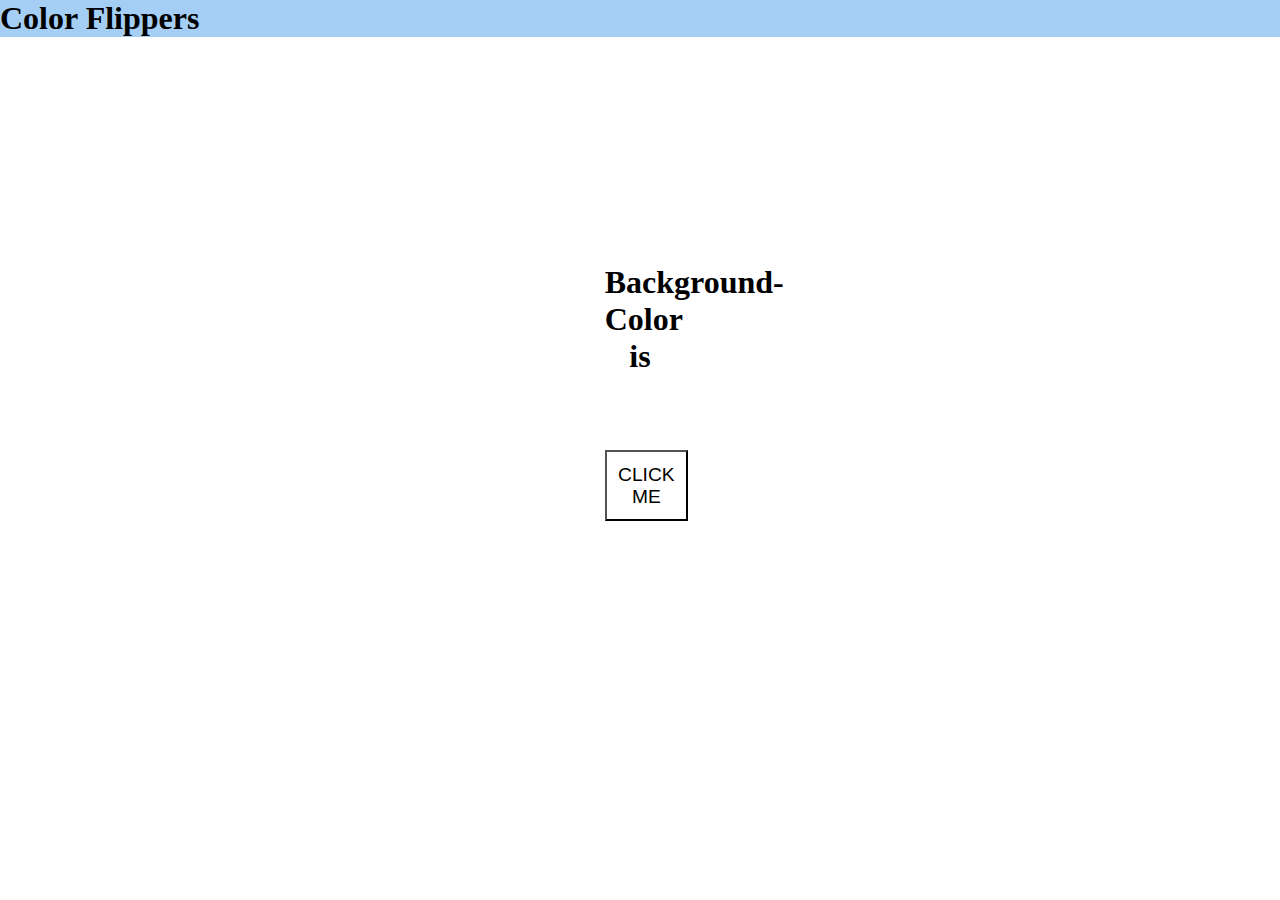
<file: index.html>
<!DOCTYPE html>
<html lang="en">
<head>
    <meta charset="UTF-8">
    <meta http-equiv="X-UA-Compatible" content="IE=edge">
    <meta name="viewport" content="width=device-width, initial-scale=1.0">
    <title>color flipper</title>
    <link href="colorstyle.css" rel="stylesheet">
</head>
<body>
    <div class="container">
        <h1>Color Flippers</h1>
        
    
        
    </div>

    <div class="display">
        <h1>Background-Color is 
            <h1 id="result"></h1>
        </h1>
        <button  onclick="hex();" id="clickme">CLICK ME</button>
    </div>
    <script src="jscolor.js"></script>
    <noscript>The Script is not supported</noscript>
</body>
</html>
</file>
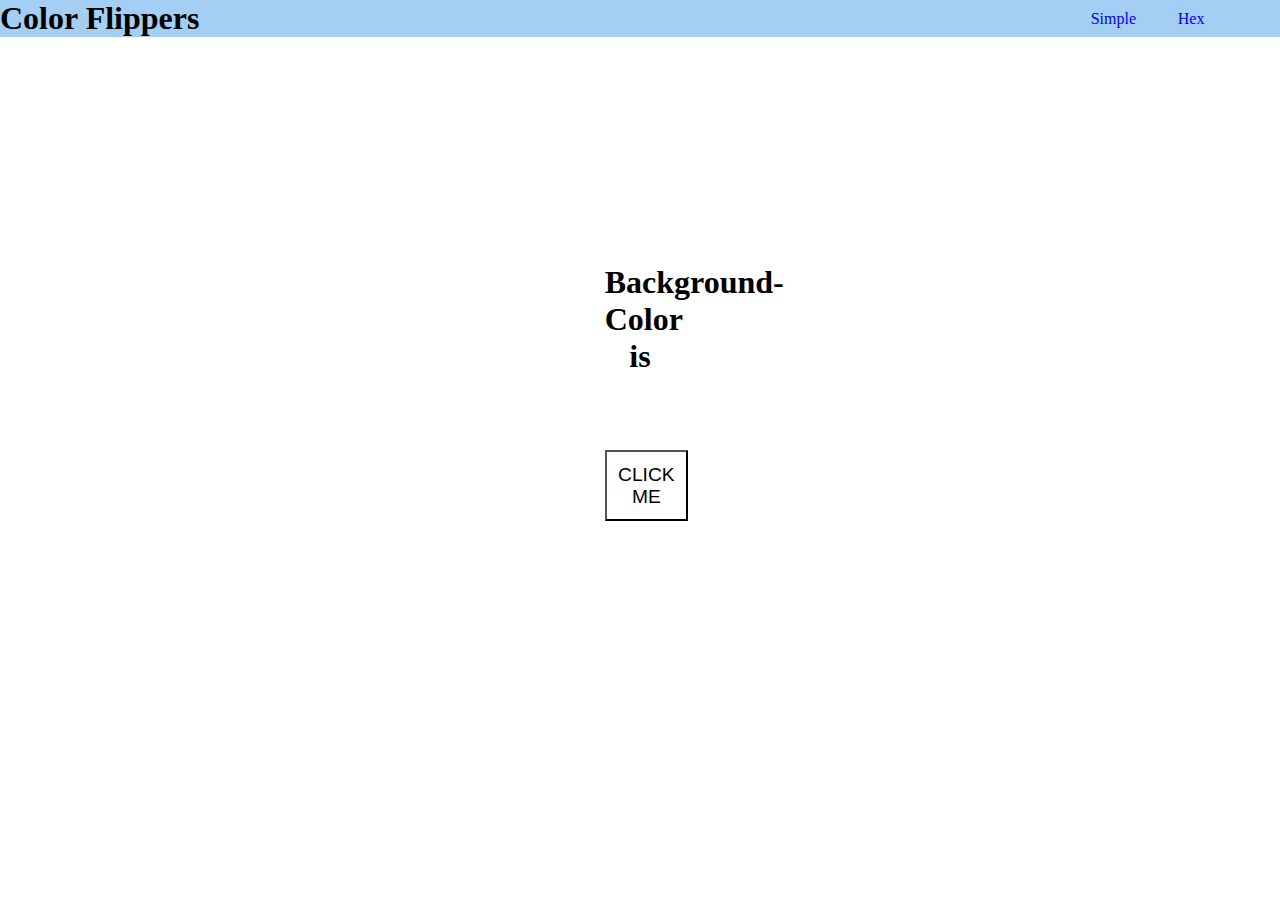
<file: color.html>
<!DOCTYPE html>
<html lang="en">
<head>
    <meta charset="UTF-8">
    <meta http-equiv="X-UA-Compatible" content="IE=edge">
    <meta name="viewport" content="width=device-width, initial-scale=1.0">
    <title>color flipper</title>
    <link href="colorstyle.css" rel="stylesheet">
</head>
<body>
    <div class="container">
        <h1>Color Flippers</h1>
        <div id="n">
            <a href="color.html" id="nor" >Simple</a>
            <a href="hex.html" id="hex">Hex</a>
        </div>
        
    </div>

    <div class="display">
        <h1>Background-Color is 
            <h1 id="result"></h1>
        </h1>
        <button  onclick="nor();" id="clickme">CLICK ME</button>
    </div>
    <script src="jscolor.js"></script>
    <noscript>The Script is not supported</noscript>
</body>
</html>
</file>
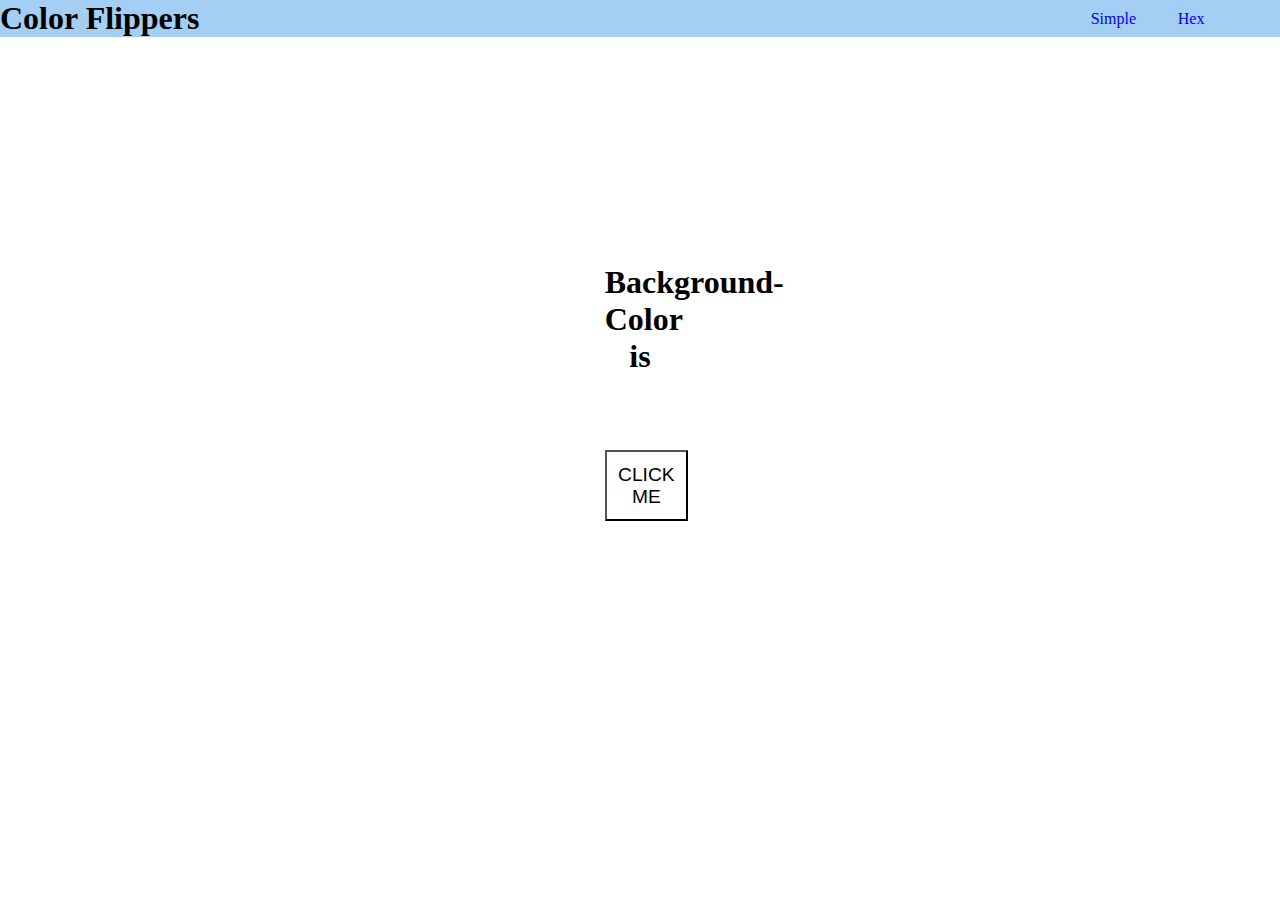
<file: fivecolor.html>
<!DOCTYPE html>
<html lang="en">
<head>
    <meta charset="UTF-8">
    <meta http-equiv="X-UA-Compatible" content="IE=edge">
    <meta name="viewport" content="width=device-width, initial-scale=1.0">
    <title>color flipper</title>
    <link href="colorstyle.css" rel="stylesheet">
</head>
<body>
    <div class="container">
        <h1>Color Flippers</h1>
        <div id="n">
            <a href="color.html" id="nor" >Simple</a>
            <a href="hex.html" id="hex">Hex</a>
        </div>
        
    </div>

    <div class="display">
        <h1>Background-Color is 
            <h1 id="result"></h1>
        </h1>
        <button  onclick="nor();" id="clickme">CLICK ME</button>
    </div>
    <script src="jscolor.js"></script>
    <noscript>The Script is not supported</noscript>
</body>
</html>
</file>
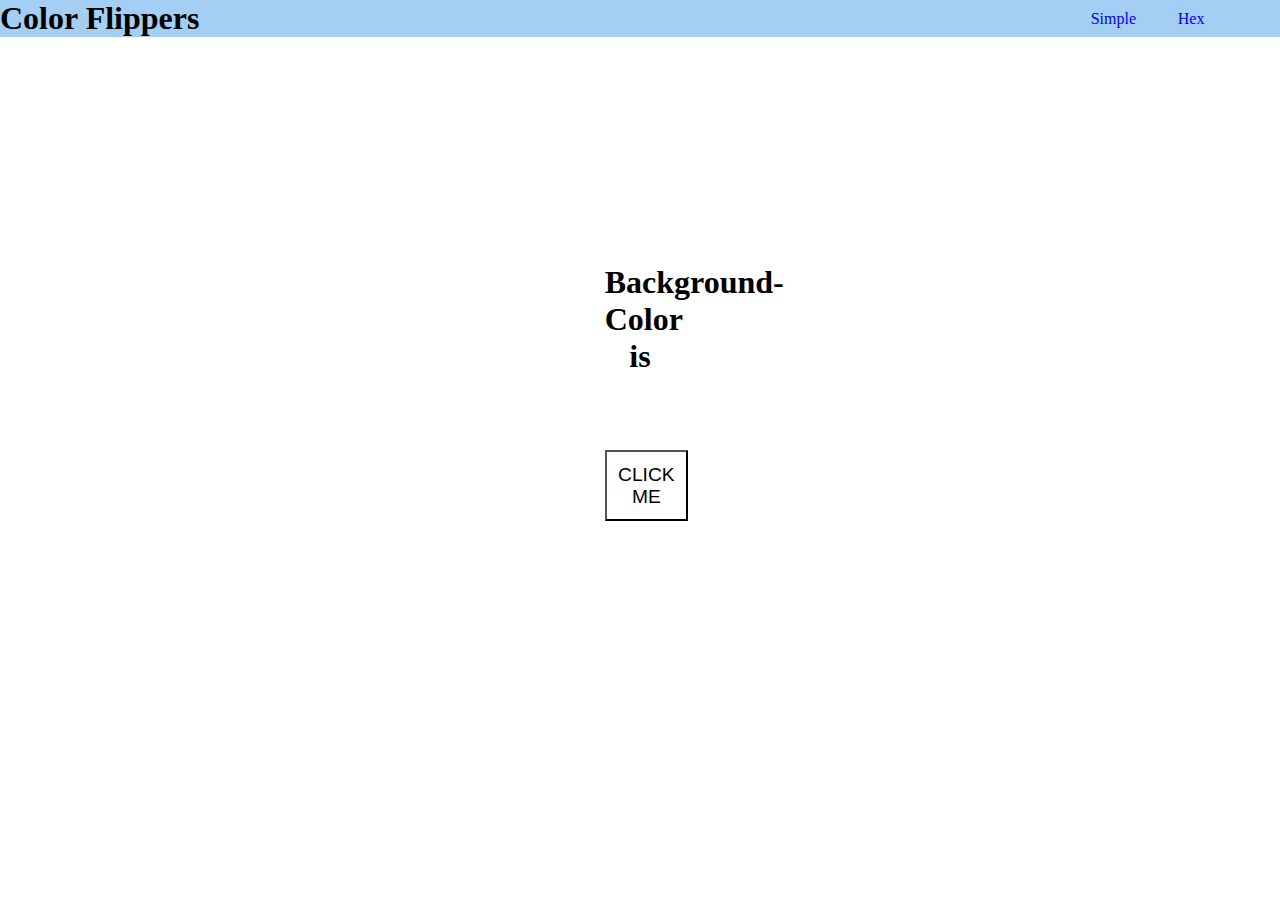
<file: hex.html>
<!DOCTYPE html>
<html lang="en">
<head>
    <meta charset="UTF-8">
    <meta http-equiv="X-UA-Compatible" content="IE=edge">
    <meta name="viewport" content="width=device-width, initial-scale=1.0">
    <title>color flipper</title>
    <link href="colorstyle.css" rel="stylesheet">
</head>
<body>
    <div class="container">
        <h1>Color Flippers</h1>
        <div id="n">
            <a href="color.html" id="nor" >Simple</a>
            <a href="hex.html" id="hex">Hex</a>
        </div>
        
    </div>

    <div class="display">
        <h1>Background-Color is 
            <h1 id="result"></h1>
        </h1>
        <button  onclick="hex();" id="clickme">CLICK ME</button>
    </div>
    <script src="jscolor.js"></script>
    <noscript>The Script is not supported</noscript>
</body>
</html>
</file>
<file: colorstyle.css>
*{
    margin:0;
    padding: 0;
    box-sizing:border-box;
    animation: neon 2s infinite;
}

.container{
    display: flex;
    flex-direction: row;
    align-items: center;
    justify-content:space-between;
    background-color: rgb(164, 206, 244);
    width:100%;

}

#n{
    margin-right: 1cm;
}

#n a{
    margin-right: 1cm;
}


.display{
    text-align: center;
    justify-content: space-around;
    margin:6cm 16cm 0cm 16cm    
}

.display #result{
    margin-top: 1cm;
}
 

.display > #clickme{
    background-color: transparent;
    
    margin-top: 1cm;
    font-size: larger;
    padding: 0.3cm;
}

.display > #clickme:hover{
    transform: scale(1.3);
    background-color: black;
    color: white;
    box-shadow: 0.1cm 0.1cm 20cm 0.5cm white;
    border-radius: 3cm ;
    padding: 0.3cm;
}

  
  #nor,#hex{
      text-decoration: none;
  }
  

  @keyframes  neon{
    0%, 15%{
           background-color:darkgreen ;
    }
    20%{
        background-color:rgb(226, 23, 33) ;
 }

 50%{
    background-color:rgb(248, 157, 248) ;
}

80%{
    background-color:rgb(16, 123, 199) ;
}

100%{
    background-color:rgb(138, 50, 205) ;
}

}
</file>
